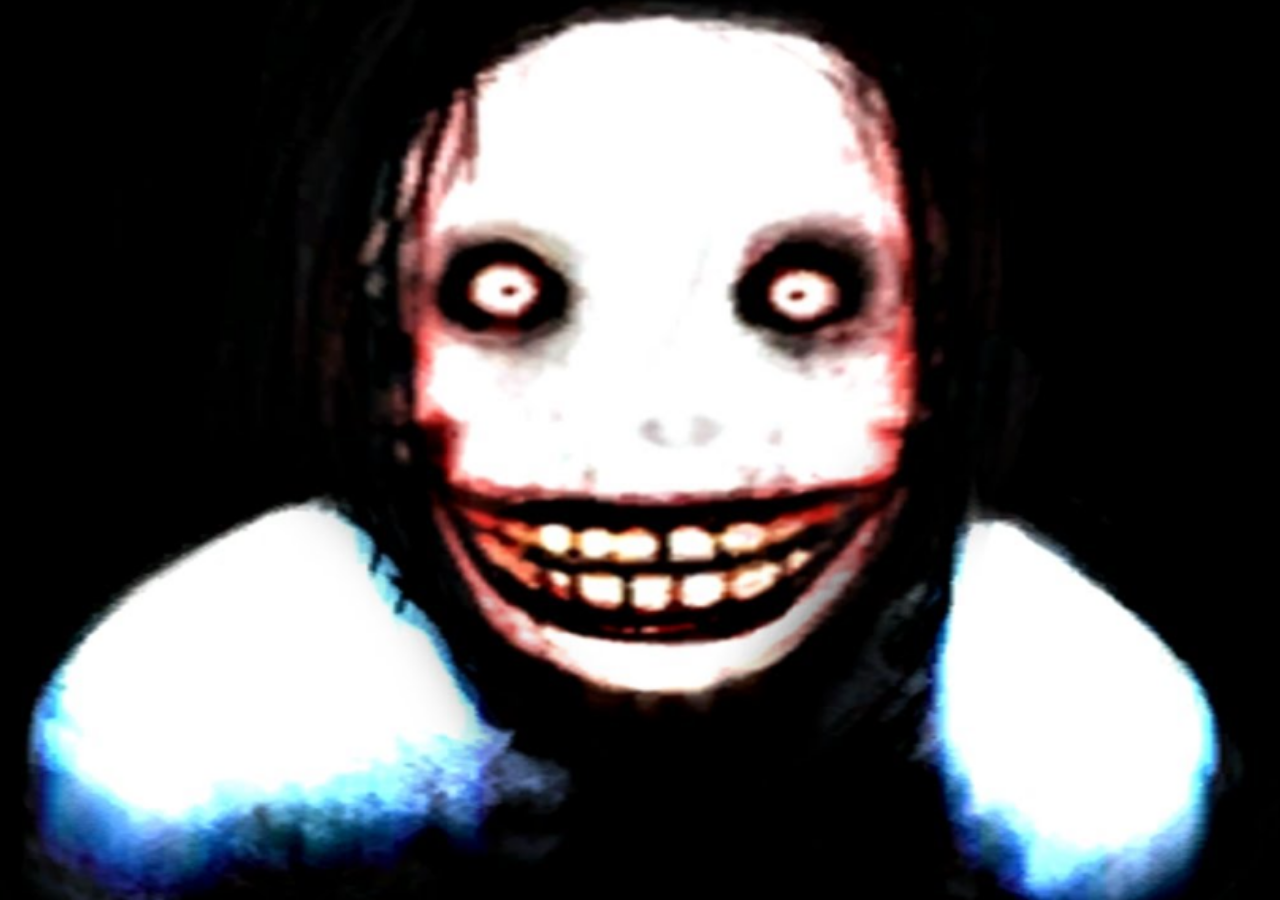
<file: first_page/index.html>
<!DOCTYPE html>
<html lang="en">
<head>
    <meta charset="UTF-8">
    <meta name="viewport" content="width=device-width, initial-scale=1.0">
    <title>Surprise Page</title>
    <link rel="stylesheet" href="stylus.css">
</head>
<body>
    <img src= "jumpscareimg.png" alt="Surprise Image" id="surprise-image" />
    <audio id="surprise-audio" autoplay loop muted>
        <source src="jumpscareSound.mp3" type="audio/mp3">
        Your browser does not support the audio element.
    </audio>
    <script>
        window.onload = function() {
            const audio = document.getElementById('surprise-audio');
            
            // Unmute the audio after page load (necessary for autoplay in most browsers)
            audio.muted = false; 
            audio.play().then(() => {
                console.log('Audio is playing!');
            }).catch(err => {
                console.error('Audio playback failed:', err);
            });
        };
    </script>

</body>
</html>
</file>
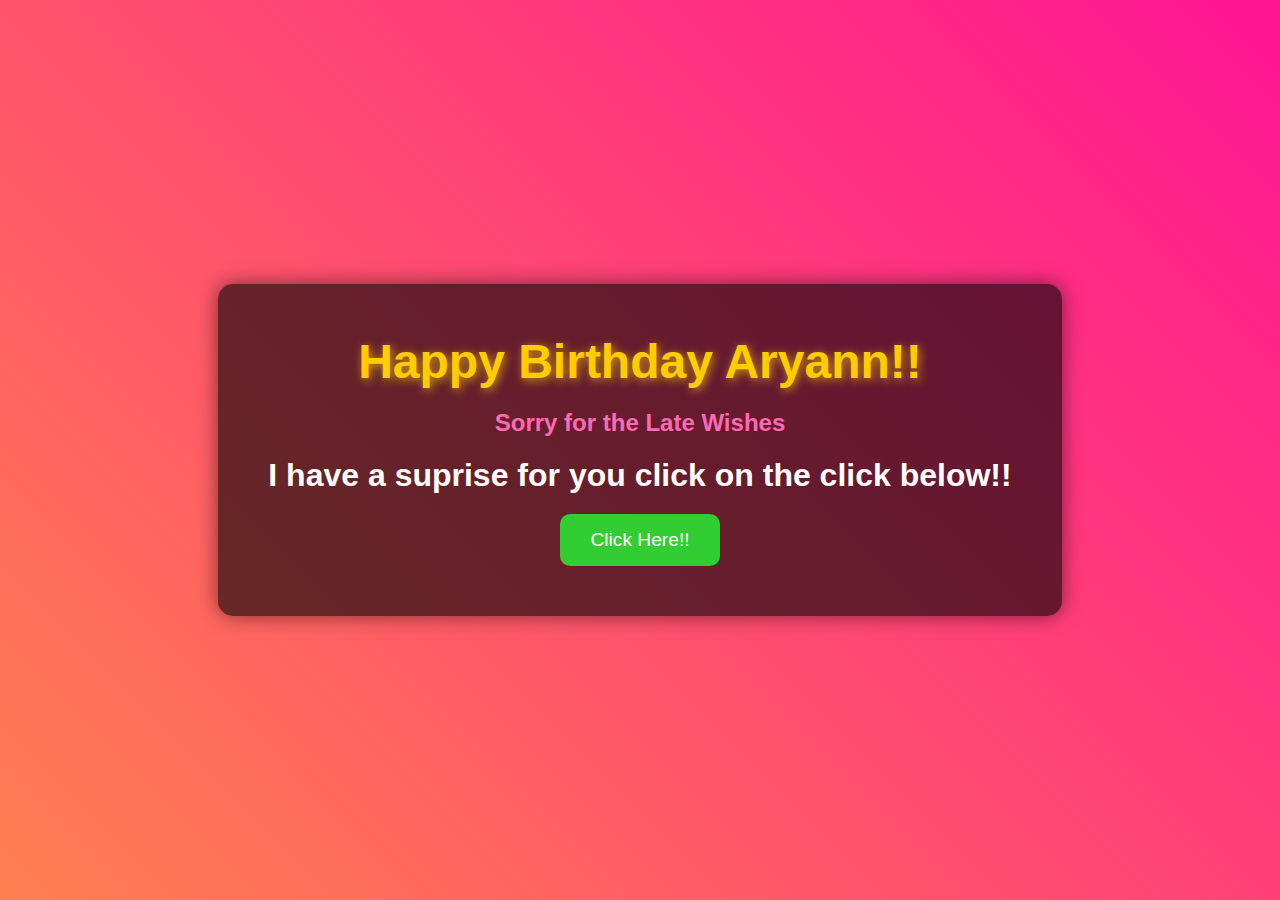
<file: static/index.html>
<!DOCTYPE html>
<html lang="en">
<head>
    <meta charset="UTF-8">
    <meta name="viewport" content="width=device-width, initial-scale=1.0">
    <title>Document</title>
    <link rel="stylesheet" href="styles.css">
</head>

<body>
    <!-- <audio id="surprise-audio" muted>
        <source src="/public/jumpscareSound.mp3" type="audio/mp3">
        Your browser does not support the audio element.
    </audio> -->

    <div class="birthday">
        <h1>Happy Birthday Aryann!!</h1>
        <h3>Sorry for the Late Wishes</h3>
        <h2>I have a suprise for you click on the click below!!</h2>
        
            <button type="submit" id="play-button">Click Here!!</button>
        
    </div>
    <script>
        const playbutton = document.getElementById("play-button")
        playbutton.addEventListener("click",()=>{
            window.location.href = '/aryan_my_nigga'
        });
    </script>
    <!-- <script>
            play-button.addEventListener('click', () => {
            // Play the audio
            audio.muted = false; // Unmute the audio
            audio.play().then(() => {
                console.log('Audio is playing!');
                // Redirect after a short delay
                setTimeout(() => {
                    window.location.href = '/aryan/nigga'; // Navigate to the next page
                }, 2000); // Adjust delay as needed
            }).catch(err => {
                console.error('Audio playback failed:', err);
                // Fallback: Redirect immediately if audio fails
                window.location.href = '/aryan/nigga';
            });
        });


      </script> -->


</body>
</html>
</file>
<file: first_page/stylus.css>
/* styles.css */

/* Reset margins and padding */
* {
    margin: 0;
    padding: 0;
    box-sizing: border-box;
}

/* Ensure the body and html fill the entire viewport */
html, body {
    height: 100%;
    width: 100%;
}

/* Make the image cover the entire page */
#surprise-image {
    width: 100%;
    height: 100%;
    object-fit: cover; /* This makes the image cover the entire page */
    position: absolute;
    top: 0;
    left: 0;
}

/* Hide the audio player */
/* audio {
    /* display: none; /* The audio player will not be visible */
</file>
<file: static/styles.css>
/* General Reset */
* {
    margin: 0;
    padding: 0;
    box-sizing: border-box;
}

/* Body Styling */
body {
    font-family: Arial, sans-serif;
    background: linear-gradient(45deg, #ff7f50, #ff1493);
    color: #fff;
    height: 100vh;
    display: flex;
    justify-content: center;
    align-items: center;
    text-align: center;
}

/* Container Styling */
.birthday {
    background-color: rgba(0, 0, 0, 0.6);
    padding: 50px;
    border-radius: 15px;
    box-shadow: 0 0 20px rgba(0, 0, 0, 0.5);
}

/* Heading Styles */
h1 {
    font-size: 3em;
    color: #ffcc00;
    text-shadow: 2px 2px 10px rgba(255, 215, 0, 0.7);
    margin-bottom: 20px;
}

h2 {
    font-size: 2em;
    color: #fff;
    margin: 20px 0;
}

h3 {
    font-size: 1.5em;
    color: #ff69b4;
    margin-bottom: 20px;
}

/* Button Styling */
button {
    font-size: 1.2em;
    padding: 15px 30px;
    background-color: #32cd32;
    color: #fff;
    border: none;
    border-radius: 10px;
    cursor: pointer;
    transition: all 0.3s ease-in-out;
}

button:hover {
    background-color: #28a745;
    transform: scale(1.1);
}
</file>
